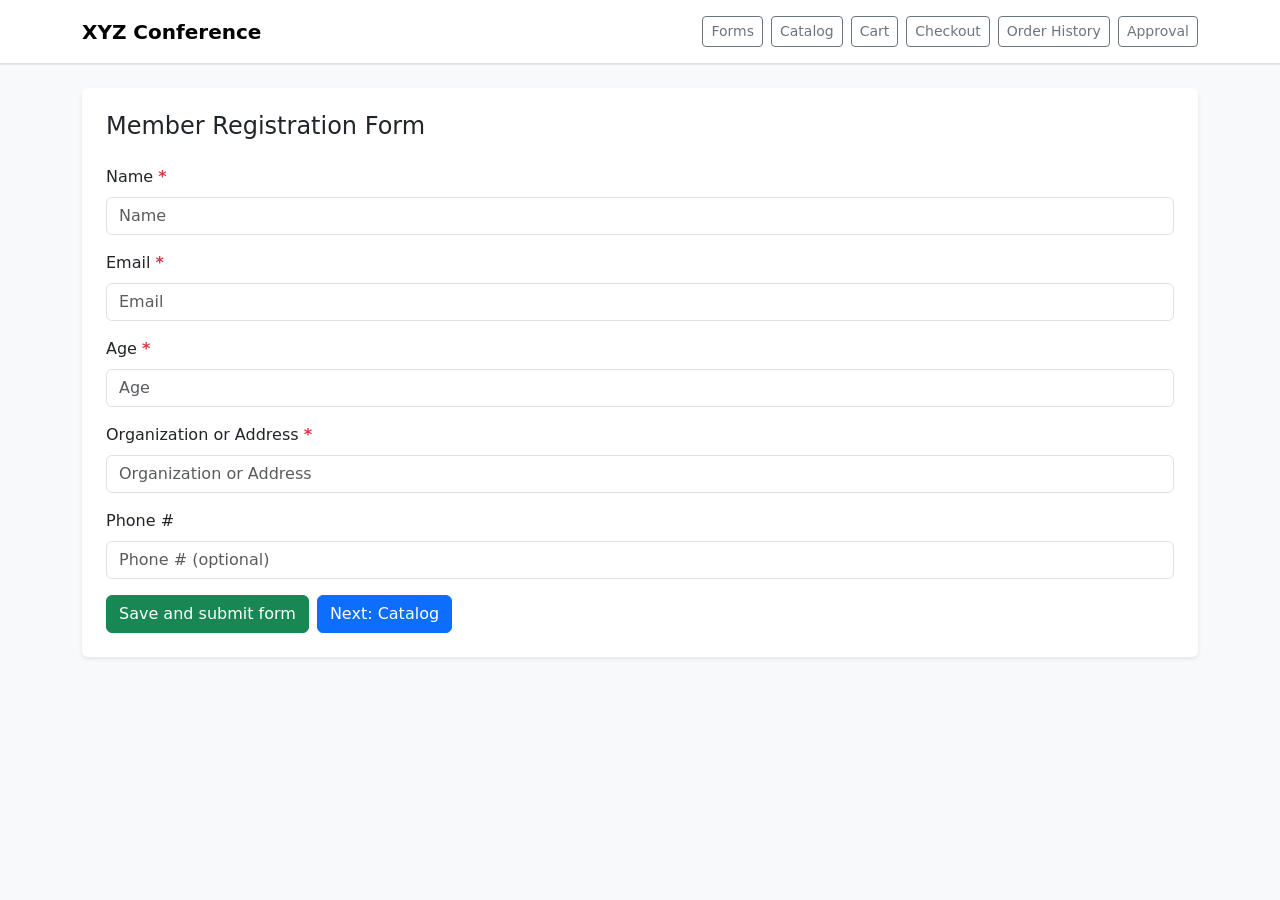
<file: forms.html>
<!DOCTYPE html>
<html>
<head>
    <meta charset="UTF-8">
    <meta name="viewport" content="width=device-width, initial-scale=1.0">
    <title>Conference Forms</title>
    <link href='https://cdn.jsdelivr.net/npm/bootstrap@5.3.0/dist/css/bootstrap.min.css' rel='stylesheet'>
    <link rel="stylesheet" href="style.css">
</head>
<body class="site-page">
  <nav class="navbar navbar-expand-lg bg-white border-bottom sticky-top site-navbar">
    <div class="container">
      <a class="navbar-brand fw-semibold" href="index.html">XYZ Conference</a>
      <div class="d-flex flex-wrap gap-2 py-2">
        <a class="btn btn-outline-secondary btn-sm" href="forms.html">Forms</a>
        <a class="btn btn-outline-secondary btn-sm" href="catalog.html">Catalog</a>
        <a class="btn btn-outline-secondary btn-sm" href="cart.html">Cart</a>
        <a class="btn btn-outline-secondary btn-sm" href="checkout.html">Checkout</a>
        <a class="btn btn-outline-secondary btn-sm" href="order-history.html">Order History</a>
        <a class="btn btn-outline-secondary btn-sm" href="approval.html">Approval</a>
      </div>
    </div>
  </nav>

  <main class="container site-main">
    <section class="card border-0 shadow-sm p-4">
      <h1 class="h4 mb-4">Member Registration Form</h1>
      <form id='f'>
        <div class="mb-3">
          <label for="name" class="form-label">Name <span class="required-asterisk">*</span></label>
          <input type='text' id='name' class='form-control' placeholder='Name'>
        </div>

        <div class="mb-3">
          <label for="email" class="form-label">Email <span class="required-asterisk">*</span></label>
          <input type='email' id='email' class='form-control' placeholder='Email'>
        </div>

        <div class="mb-3">
          <label for="age" class="form-label">Age <span class="required-asterisk">*</span></label>
          <input type='text' id='age' class='form-control' placeholder='Age'>
        </div>

        <div class="mb-3">
          <label for="org" class="form-label">Organization or Address <span class="required-asterisk">*</span></label>
          <input type='text' id='org' class='form-control' placeholder='Organization or Address'>
        </div>

        <div class="mb-3">
          <label for="phone" class="form-label">Phone #</label>
          <input type='text' id='phone' class='form-control' placeholder='Phone # (optional)'>
        </div>

        <div class="d-flex flex-wrap gap-2">
          <button type="button" class="btn btn-success">Save and submit form</button>
          <a class="btn btn-primary" href="catalog.html">Next: Catalog</a>
        </div>
      </form>
    </section>
  </main>
  <script src="script.js"></script>
</body>
</html>
</file>
<file: style.css>
#f input {
  margin-bottom: 7px;
}

.required-asterisk {
  color: #dc3545;
  font-weight: 700;
}

.site-navbar {
  box-shadow: 0 1px 0 rgba(0, 0, 0, 0.08);
}

.site-navbar .nav-link {
  font-weight: 600;
}

.site-page {
  background-color: #f8f9fa;
  min-height: 100vh;
}

.site-main {
  padding-top: 1.5rem;
  padding-bottom: 2rem;
}

.bg_home {                       /*background image for homepage*/
    min-height: 100vh;
    
    background:
        linear-gradient(
            to bottom,
            rgba(255,255,255,1) 0%,
            rgba(255,255,255,0.9) 20%,
            rgba(255,255,255,0.6) 33%,
            rgba(255,255,255,0.15) 50%,
            rgba(255,255,255,0) 70%
        ),
        url("https://images.pexels.com/photos/5026349/pexels-photo-5026349.jpeg");

    background-size: 100%;
    background-position: center;
    background-repeat: no-repeat;
}

.home_text {
  position: absolute;
  top: 18%;
  z-index: 5;
}

.icon img {
  float: left;
  width: 8%;
  height: auto;
  margin-right: 20px;
}
.icon h1 {
  margin-left: 10px;
  position: relative
}

.home-navbar ul {
  list-style: none;
  display: flex;
  gap: 10px;
  margin: 0;
  padding: 0;
}

.home-navbar a {
    text-decoration: none;
    color: #000;
    font-weight: bold;
    border: 2px solid #333; 
    padding: 8px 16px;
    display: inline-block;
    transition: background-color 0.3s;
}

.home-navbar a:hover {
    background-color: #f0f0f0;
}
</file>
